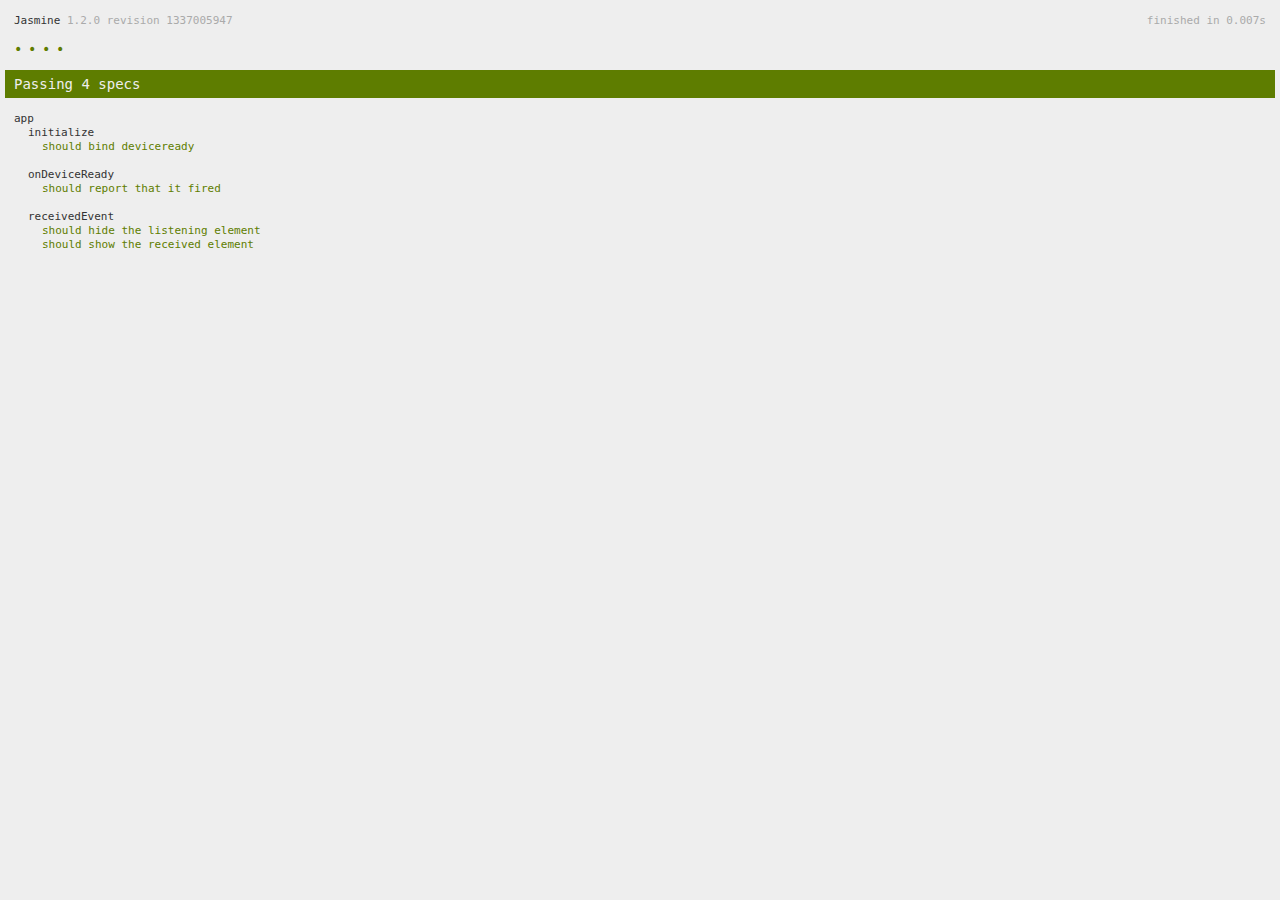
<file: client/www/spec.html>
<!DOCTYPE html>
<!--
    Licensed to the Apache Software Foundation (ASF) under one
    or more contributor license agreements.  See the NOTICE file
    distributed with this work for additional information
    regarding copyright ownership.  The ASF licenses this file
    to you under the Apache License, Version 2.0 (the
    "License"); you may not use this file except in compliance
    with the License.  You may obtain a copy of the License at

    http://www.apache.org/licenses/LICENSE-2.0

    Unless required by applicable law or agreed to in writing,
    software distributed under the License is distributed on an
    "AS IS" BASIS, WITHOUT WARRANTIES OR CONDITIONS OF ANY
     KIND, either express or implied.  See the License for the
    specific language governing permissions and limitations
    under the License.
-->
<html>
    <head>
        <title>Jasmine Spec Runner</title>

        <!-- jasmine source -->
        <link rel="shortcut icon" type="image/png" href="spec/lib/jasmine-1.2.0/jasmine_favicon.png">
        <link rel="stylesheet" type="text/css" href="spec/lib/jasmine-1.2.0/jasmine.css">
        <script type="text/javascript" src="spec/lib/jasmine-1.2.0/jasmine.js"></script>
        <script type="text/javascript" src="spec/lib/jasmine-1.2.0/jasmine-html.js"></script>

        <!-- include source files here... -->
        <script type="text/javascript" src="js/index.js"></script>

        <!-- include spec files here... -->
        <script type="text/javascript" src="spec/helper.js"></script>
        <script type="text/javascript" src="spec/index.js"></script>

        <script type="text/javascript">
            (function() {
                var jasmineEnv = jasmine.getEnv();
                jasmineEnv.updateInterval = 1000;

                var htmlReporter = new jasmine.HtmlReporter();

                jasmineEnv.addReporter(htmlReporter);

                jasmineEnv.specFilter = function(spec) {
                    return htmlReporter.specFilter(spec);
                };

                var currentWindowOnload = window.onload;

                window.onload = function() {
                    if (currentWindowOnload) {
                        currentWindowOnload();
                    }
                    execJasmine();
                };

                function execJasmine() {
                    jasmineEnv.execute();
                }
            })();
        </script>
    </head>
    <body>
        <div id="stage" style="display:none;"></div>
    </body>
</html>
</file>
<file: client/www/spec/lib/jasmine-1.2.0/jasmine.css>
body { background-color: #eeeeee; padding: 0; margin: 5px; overflow-y: scroll; }

#HTMLReporter { font-size: 11px; font-family: Monaco, "Lucida Console", monospace; line-height: 14px; color: #333333; }
#HTMLReporter a { text-decoration: none; }
#HTMLReporter a:hover { text-decoration: underline; }
#HTMLReporter p, #HTMLReporter h1, #HTMLReporter h2, #HTMLReporter h3, #HTMLReporter h4, #HTMLReporter h5, #HTMLReporter h6 { margin: 0; line-height: 14px; }
#HTMLReporter .banner, #HTMLReporter .symbolSummary, #HTMLReporter .summary, #HTMLReporter .resultMessage, #HTMLReporter .specDetail .description, #HTMLReporter .alert .bar, #HTMLReporter .stackTrace { padding-left: 9px; padding-right: 9px; }
#HTMLReporter #jasmine_content { position: fixed; right: 100%; }
#HTMLReporter .version { color: #aaaaaa; }
#HTMLReporter .banner { margin-top: 14px; }
#HTMLReporter .duration { color: #aaaaaa; float: right; }
#HTMLReporter .symbolSummary { overflow: hidden; *zoom: 1; margin: 14px 0; }
#HTMLReporter .symbolSummary li { display: block; float: left; height: 7px; width: 14px; margin-bottom: 7px; font-size: 16px; }
#HTMLReporter .symbolSummary li.passed { font-size: 14px; }
#HTMLReporter .symbolSummary li.passed:before { color: #5e7d00; content: "\02022"; }
#HTMLReporter .symbolSummary li.failed { line-height: 9px; }
#HTMLReporter .symbolSummary li.failed:before { color: #b03911; content: "x"; font-weight: bold; margin-left: -1px; }
#HTMLReporter .symbolSummary li.skipped { font-size: 14px; }
#HTMLReporter .symbolSummary li.skipped:before { color: #bababa; content: "\02022"; }
#HTMLReporter .symbolSummary li.pending { line-height: 11px; }
#HTMLReporter .symbolSummary li.pending:before { color: #aaaaaa; content: "-"; }
#HTMLReporter .bar { line-height: 28px; font-size: 14px; display: block; color: #eee; }
#HTMLReporter .runningAlert { background-color: #666666; }
#HTMLReporter .skippedAlert { background-color: #aaaaaa; }
#HTMLReporter .skippedAlert:first-child { background-color: #333333; }
#HTMLReporter .skippedAlert:hover { text-decoration: none; color: white; text-decoration: underline; }
#HTMLReporter .passingAlert { background-color: #a6b779; }
#HTMLReporter .passingAlert:first-child { background-color: #5e7d00; }
#HTMLReporter .failingAlert { background-color: #cf867e; }
#HTMLReporter .failingAlert:first-child { background-color: #b03911; }
#HTMLReporter .results { margin-top: 14px; }
#HTMLReporter #details { display: none; }
#HTMLReporter .resultsMenu, #HTMLReporter .resultsMenu a { background-color: #fff; color: #333333; }
#HTMLReporter.showDetails .summaryMenuItem { font-weight: normal; text-decoration: inherit; }
#HTMLReporter.showDetails .summaryMenuItem:hover { text-decoration: underline; }
#HTMLReporter.showDetails .detailsMenuItem { font-weight: bold; text-decoration: underline; }
#HTMLReporter.showDetails .summary { display: none; }
#HTMLReporter.showDetails #details { display: block; }
#HTMLReporter .summaryMenuItem { font-weight: bold; text-decoration: underline; }
#HTMLReporter .summary { margin-top: 14px; }
#HTMLReporter .summary .suite .suite, #HTMLReporter .summary .specSummary { margin-left: 14px; }
#HTMLReporter .summary .specSummary.passed a { color: #5e7d00; }
#HTMLReporter .summary .specSummary.failed a { color: #b03911; }
#HTMLReporter .description + .suite { margin-top: 0; }
#HTMLReporter .suite { margin-top: 14px; }
#HTMLReporter .suite a { color: #333333; }
#HTMLReporter #details .specDetail { margin-bottom: 28px; }
#HTMLReporter #details .specDetail .description { display: block; color: white; background-color: #b03911; }
#HTMLReporter .resultMessage { padding-top: 14px; color: #333333; }
#HTMLReporter .resultMessage span.result { display: block; }
#HTMLReporter .stackTrace { margin: 5px 0 0 0; max-height: 224px; overflow: auto; line-height: 18px; color: #666666; border: 1px solid #ddd; background: white; white-space: pre; }

#TrivialReporter { padding: 8px 13px; position: absolute; top: 0; bottom: 0; left: 0; right: 0; overflow-y: scroll; background-color: white; font-family: "Helvetica Neue Light", "Lucida Grande", "Calibri", "Arial", sans-serif; /*.resultMessage {*/ /*white-space: pre;*/ /*}*/ }
#TrivialReporter a:visited, #TrivialReporter a { color: #303; }
#TrivialReporter a:hover, #TrivialReporter a:active { color: blue; }
#TrivialReporter .run_spec { float: right; padding-right: 5px; font-size: .8em; text-decoration: none; }
#TrivialReporter .banner { color: #303; background-color: #fef; padding: 5px; }
#TrivialReporter .logo { float: left; font-size: 1.1em; padding-left: 5px; }
#TrivialReporter .logo .version { font-size: .6em; padding-left: 1em; }
#TrivialReporter .runner.running { background-color: yellow; }
#TrivialReporter .options { text-align: right; font-size: .8em; }
#TrivialReporter .suite { border: 1px outset gray; margin: 5px 0; padding-left: 1em; }
#TrivialReporter .suite .suite { margin: 5px; }
#TrivialReporter .suite.passed { background-color: #dfd; }
#TrivialReporter .suite.failed { background-color: #fdd; }
#TrivialReporter .spec { margin: 5px; padding-left: 1em; clear: both; }
#TrivialReporter .spec.failed, #TrivialReporter .spec.passed, #TrivialReporter .spec.skipped { padding-bottom: 5px; border: 1px solid gray; }
#TrivialReporter .spec.failed { background-color: #fbb; border-color: red; }
#TrivialReporter .spec.passed { background-color: #bfb; border-color: green; }
#TrivialReporter .spec.skipped { background-color: #bbb; }
#TrivialReporter .messages { border-left: 1px dashed gray; padding-left: 1em; padding-right: 1em; }
#TrivialReporter .passed { background-color: #cfc; display: none; }
#TrivialReporter .failed { background-color: #fbb; }
#TrivialReporter .skipped { color: #777; background-color: #eee; display: none; }
#TrivialReporter .resultMessage span.result { display: block; line-height: 2em; color: black; }
#TrivialReporter .resultMessage .mismatch { color: black; }
#TrivialReporter .stackTrace { white-space: pre; font-size: .8em; margin-left: 10px; max-height: 5em; overflow: auto; border: 1px inset red; padding: 1em; background: #eef; }
#TrivialReporter .finished-at { padding-left: 1em; font-size: .6em; }
#TrivialReporter.show-passed .passed, #TrivialReporter.show-skipped .skipped { display: block; }
#TrivialReporter #jasmine_content { position: fixed; right: 100%; }
#TrivialReporter .runner { border: 1px solid gray; display: block; margin: 5px 0; padding: 2px 0 2px 10px; }
</file>
